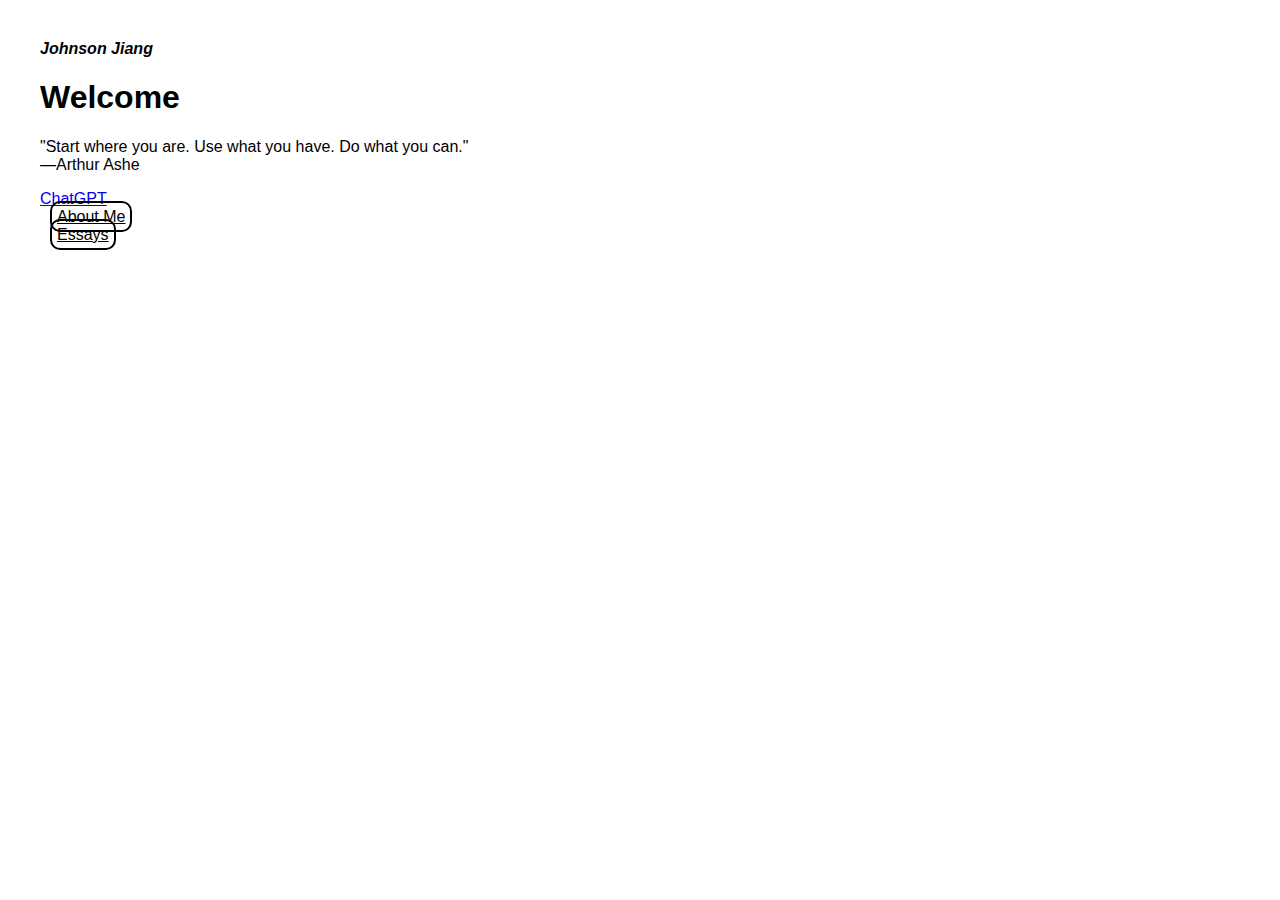
<file: index.html>
<!DOCTYPE html>
<html lang="en">
    <head>
        <meta charset="UTF-8">
        <link rel="stylesheet" href="styles.css">
        <B><i>Johnson Jiang</i></B>
    </head>
    <body>
        <h1>
            Welcome
        </h1>
        <p>
          "Start where you are. Use what you have. Do what you can."
          <br>
          —Arthur Ashe
        </p>
        <a href="https://chatgpt.com/" target="_blank"> 
        ChatGPT
        </a>
    </body>
    <nav>
        <a class="nav" id="1" href="aboutMe.html">About Me</a>
        <br>
        <a class="nav" id="2" href="essays.html">Essays</a>
    </nav>
</html>
</file>
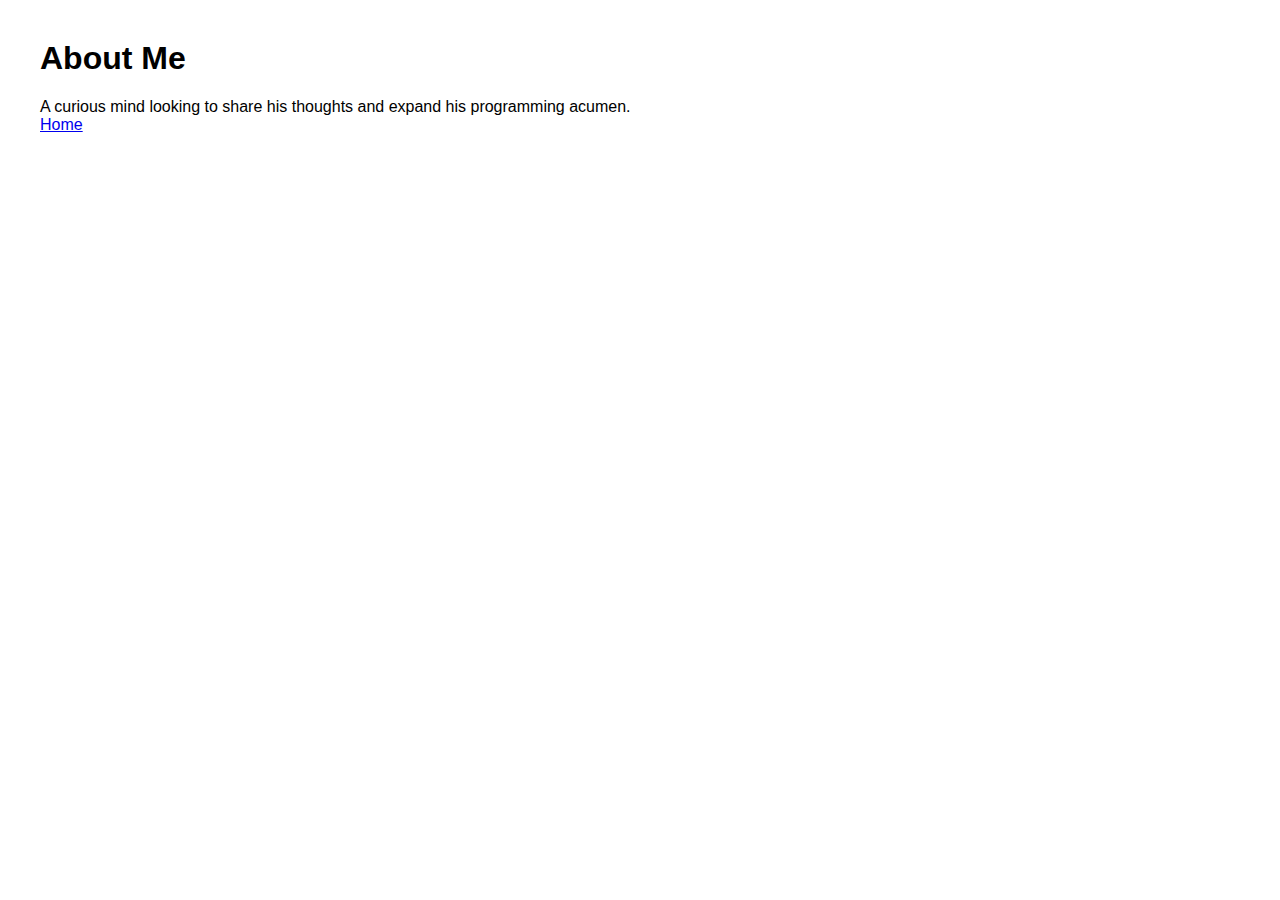
<file: aboutMe.html>
<!DOCTYPE html>
<html lang="en">
    <head>
        <meta charset="UTF-8">
        <link rel="stylesheet" href="styles.css">
    </head>
    <h1>
        About Me
    </h1>
    <body>
        A curious mind looking to share his thoughts and expand his programming acumen.
    </body>
    <br>
    <a href="index.html">Home</a>
</html>
</file>
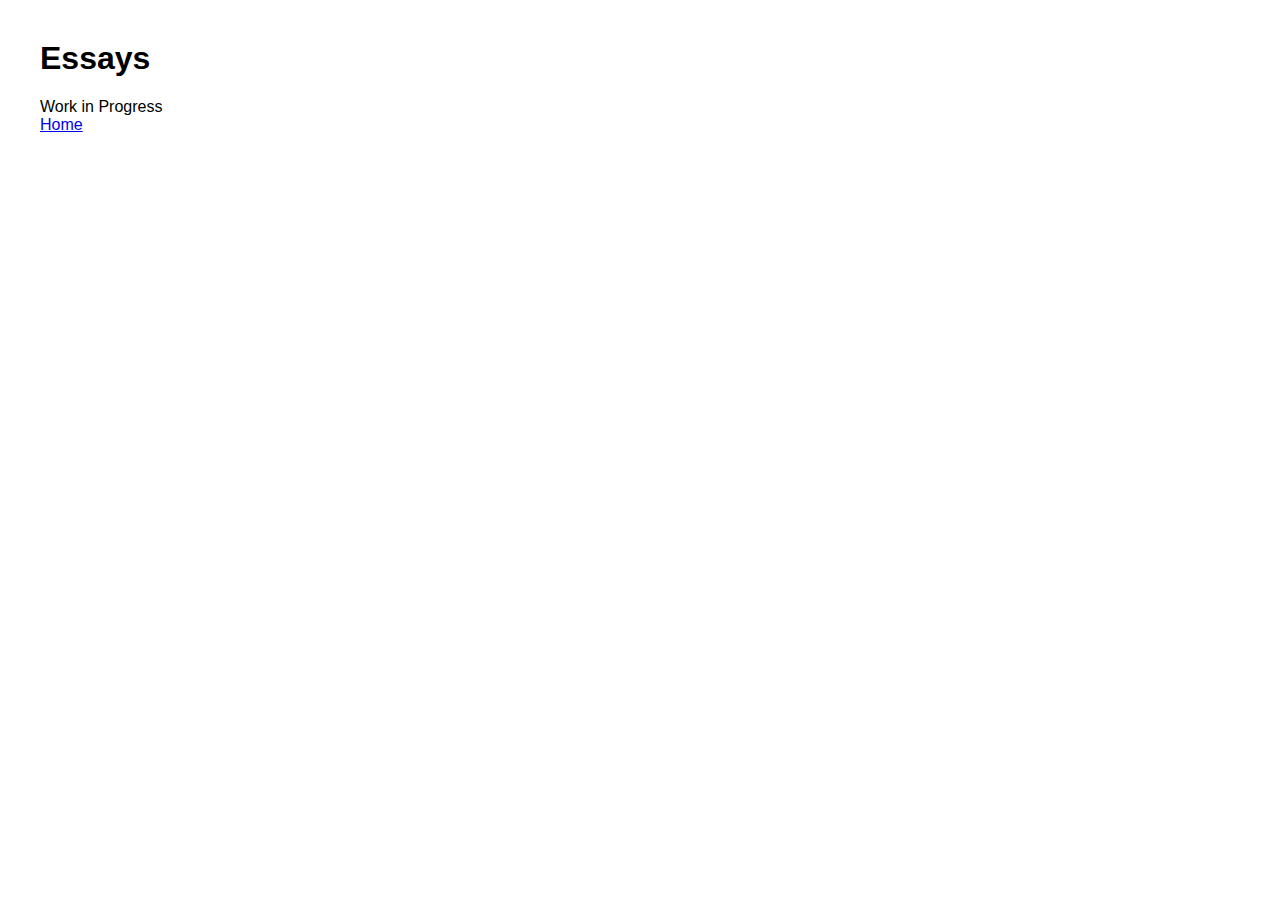
<file: essays.html>
<!DOCTYPE html>
<html lang="en">
    <head>
        <meta charset="UTF-8">
        <link rel="stylesheet" href="styles.css">
    </head>
    <h1>
        Essays
    </h1>
    <body>
        Work in Progress
    </body>
    <br>
    <a href="index.html">Home</a>
</html>
</file>
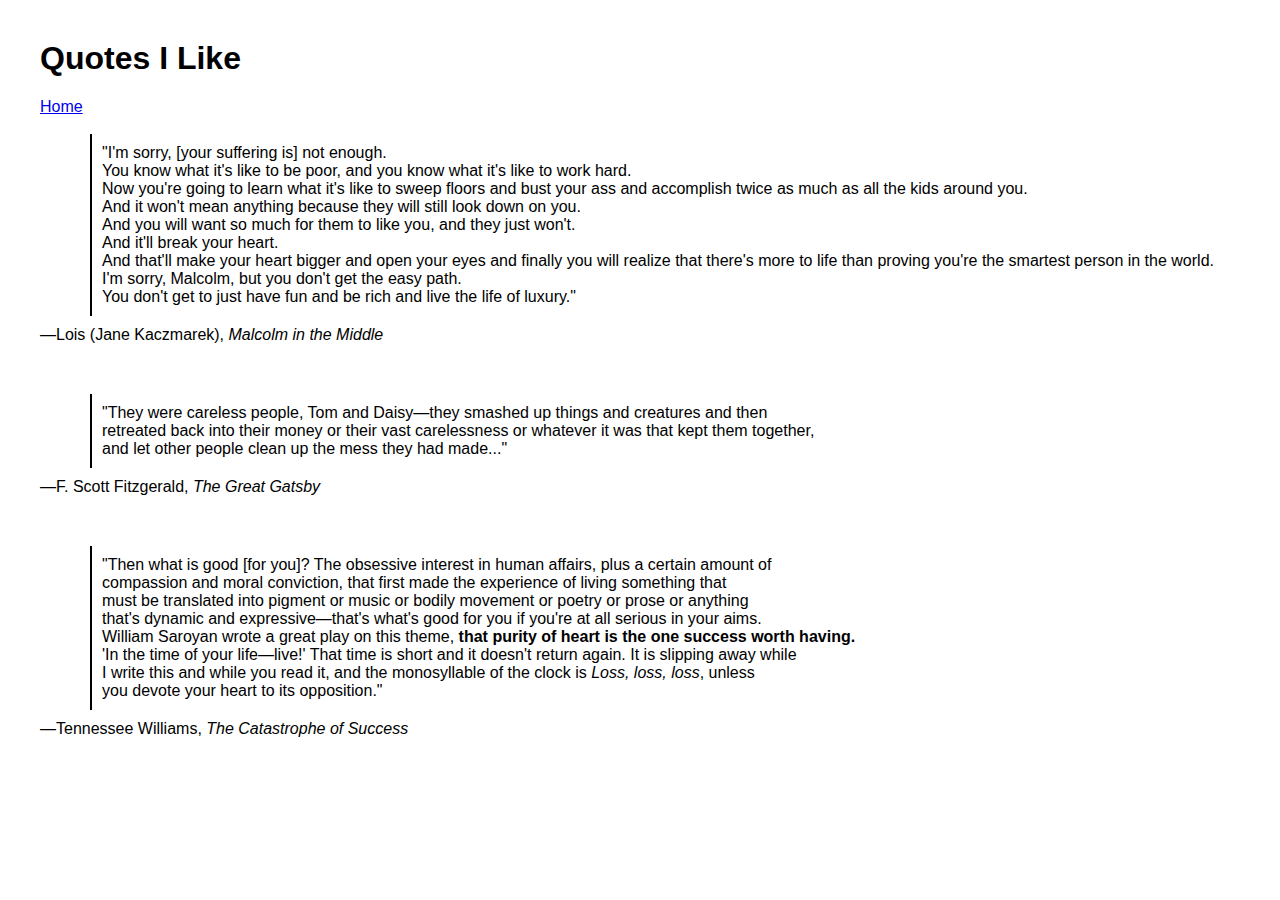
<file: likedQuotes.html>
<!DOCTYPE html>
<html lang="en">
    <head>
        <meta charset="UTF-8">
        <meta name="viewport" content="width=device-width, initial-scale=1.0">
        <link rel="stylesheet" href="styles.css">
        <title>Quotes I Like</title>
    </head>
    <h1>
        Quotes I Like
    </h1>
    <a href="index.html">Home</a> <br><br>
    <body>
        <div class="quote">
            "I'm sorry, [your suffering is] not enough. <br>
            You know what it's like to be poor, and you know what it's like to work hard. <br>
            Now you're going to learn what it's like to sweep floors and bust your ass and accomplish twice as much as all the kids around you. <br>
            And it won't mean anything because they will still look down on you. <br>
            And you will want so much for them to like you, and they just won't. <br>
            And it'll break your heart. <br>
            And that'll make your heart bigger and open your eyes and finally you will realize that there's more to life than proving you're the smartest person in the world. <br>
            I'm sorry, Malcolm, but you don't get the easy path. <br>
            You don't get to just have fun and be rich and live the life of luxury."
        </div>
        
        <div class="attribution">
            —Lois (Jane Kaczmarek), <i>Malcolm in the Middle</i>
        </div>
        
        <div class="quote">
            "They were careless people, Tom and Daisy—they smashed up things and creatures and then <br>
            retreated back into their money or their vast carelessness or whatever it was that kept them together, <br>
            and let other people clean up the mess they had made..."
        </div>

        <div class="attribution">
            —F. Scott Fitzgerald, <i>The Great Gatsby</i>
        </div>

        <div class="quote">
            "Then what is good [for you]? The obsessive interest in human affairs, plus a certain amount of <br>
            compassion and moral conviction, that first made the experience of living something that <br>
            must be translated into pigment or music or bodily movement or poetry or prose or anything <br>
            that's dynamic and expressive—that's what's good for you if you're at all serious in your aims. <br>
            William Saroyan wrote a great play on this theme, <b>that purity of heart is the one success worth having.</b> <br>
            'In the time of your life—live!' That time is short and it doesn't return again. It is slipping away while <br>
            I write this and while you read it, and the monosyllable of the clock is <i>Loss, loss, loss</i>, unless <br>
            you devote your heart to its opposition."
        </div>
        <div class="attribution">
            —Tennessee Williams, <i>The Catastrophe of Success</i>
        </div>

    </body>
</html>
</file>
<file: styles.css>
body {
  font-family: Arial, Helvetica, sans-serif;
  margin: 40px;
}

.nav {
  border: 2px solid black;
  color: black;
  border-radius: 10px;
  padding: 5px;
  margin: 10px;
}

.quote {
  margin-left: 50px;
  margin-bottom: 10px;
  padding: 10px;
  border-left: 2px solid black;
}

.attribution {
  margin-bottom: 50px;
}
</file>
